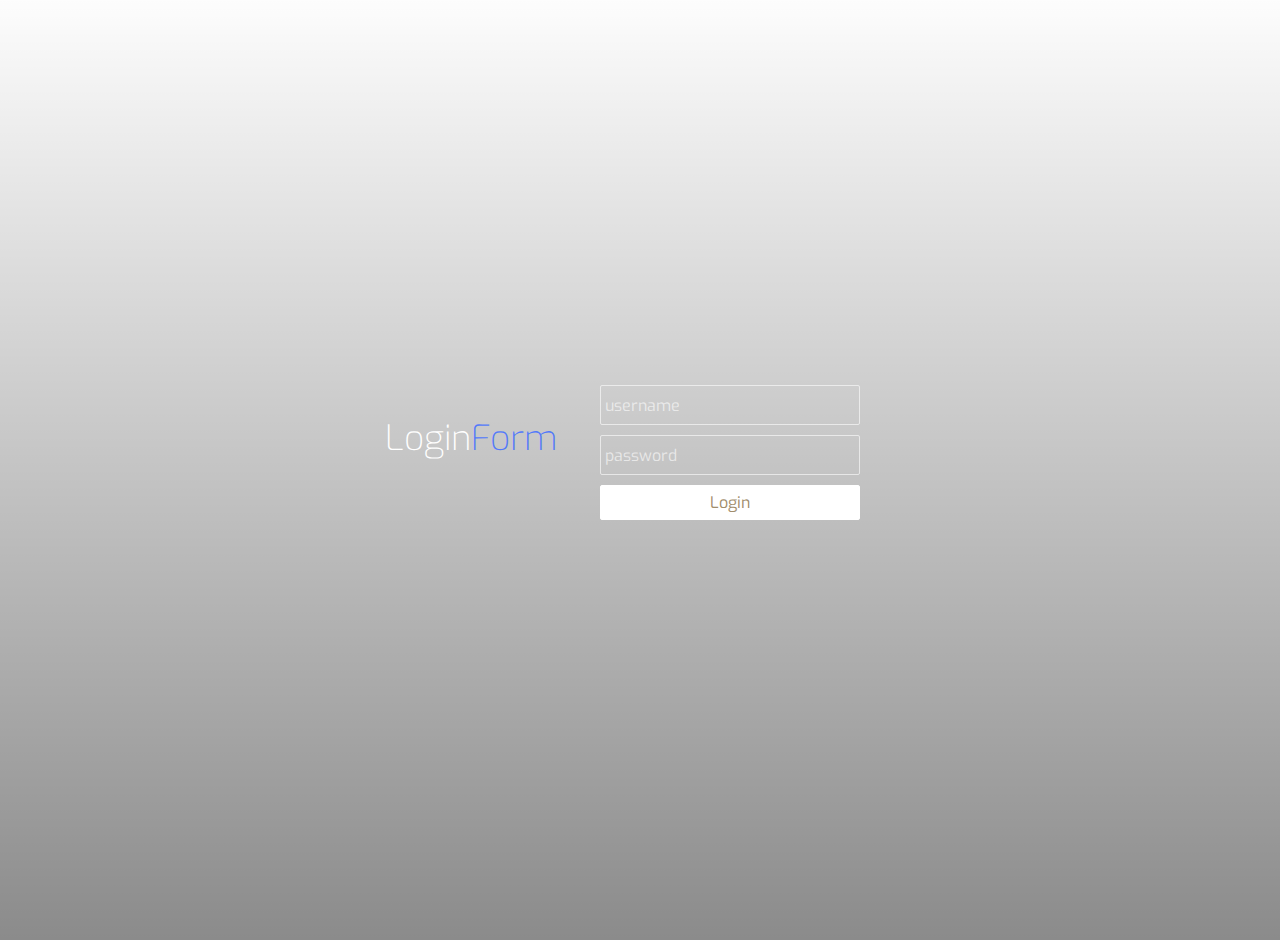
<file: travel_project/templates/login.html>
<!DOCTYPE html>
<html lang="en">
<head>
    <meta charset="UTF-8">
    <title>Login</title>

    <style>
    @import url(https://fonts.googleapis.com/css?family=Exo:100,200,400);
@import url(https://fonts.googleapis.com/css?family=Source+Sans+Pro:700,400,300);

body{
	margin: 0;
	padding: 0;
	background: #fff;

	color: #fff;
	font-family: Arial;
	font-size: 12px;
}

.body{
	position: absolute;
	top: -20px;
	left: -20px;
	right: -40px;
	bottom: -40px;
	width: auto;
	height: auto;
	background-image: url(http://ginva.com/wp-content/uploads/2012/07/city-skyline-wallpapers-008.jpg);
	background-size: cover;
	-webkit-filter: blur(5px);
	z-index: 0;
}

.grad{
	position: absolute;
	top: -20px;
	left: -20px;
	right: -40px;
	bottom: -40px;
	width: auto;
	height: auto;
	background: -webkit-gradient(linear, left top, left bottom, color-stop(0%,rgba(0,0,0,0)), color-stop(100%,rgba(0,0,0,0.65))); /* Chrome,Safari4+ */
	z-index: 1;
	opacity: 0.7;
}

.header{
	position: absolute;
	top: calc(50% - 35px);
	left: calc(50% - 255px);
	z-index: 2;
}

.header div{
	float: left;
	color: #fff;
	font-family: 'Exo', sans-serif;
	font-size: 35px;
	font-weight: 200;
}

.header div span{
	color: #5379fa !important;
}

.login{
	position: absolute;
	top: calc(50% - 75px);
	left: calc(50% - 50px);
	height: 150px;
	width: 350px;
	padding: 10px;
	z-index: 2;
}

.login input[type=text]{
	width: 250px;
	height: 30px;
	background: transparent;
	border: 1px solid rgba(255,255,255,0.6);
	border-radius: 2px;
	color: #fff;
	font-family: 'Exo', sans-serif;
	font-size: 16px;
	font-weight: 400;
	padding: 4px;
}

.login input[type=password]{
	width: 250px;
	height: 30px;
	background: transparent;
	border: 1px solid rgba(255,255,255,0.6);
	border-radius: 2px;
	color: #fff;
	font-family: 'Exo', sans-serif;
	font-size: 16px;
	font-weight: 400;
	padding: 4px;
	margin-top: 10px;
}

.login input[type=button]{
	width: 260px;
	height: 35px;
	background: #fff;
	border: 1px solid #fff;
	cursor: pointer;
	border-radius: 2px;
	color: #a18d6c;
	font-family: 'Exo', sans-serif;
	font-size: 16px;
	font-weight: 400;
	padding: 6px;
	margin-top: 10px;
}

.login input[type=button]:hover{
	opacity: 0.8;
}

.login input[type=button]:active{
	opacity: 0.6;
}

.login input[type=text]:focus{
	outline: none;
	border: 1px solid rgba(255,255,255,0.9);
}

.login input[type=password]:focus{
	outline: none;
	border: 1px solid rgba(255,255,255,0.9);
}

.login input[type=button]:focus{
	outline: none;
}

::-webkit-input-placeholder{
   color: rgba(255,255,255,0.6);
}

::-moz-input-placeholder{
   color: rgba(255,255,255,0.6);
}
</style>
</head>
<body>
<form method="post" action="login">
    {% csrf_token %}
    <div class="body"></div>
		<div class="grad"></div>
		<div class="header">
			<div>Login<span>Form</span></div>
		</div>
		<br>
		<div class="login">
				<input type="text" placeholder="username" name="username"><br>
				<input type="password" placeholder="password" name="password"><br>
				<input type="button" value="Login">
		</div>
</form>
</body>
</html>
</file>
